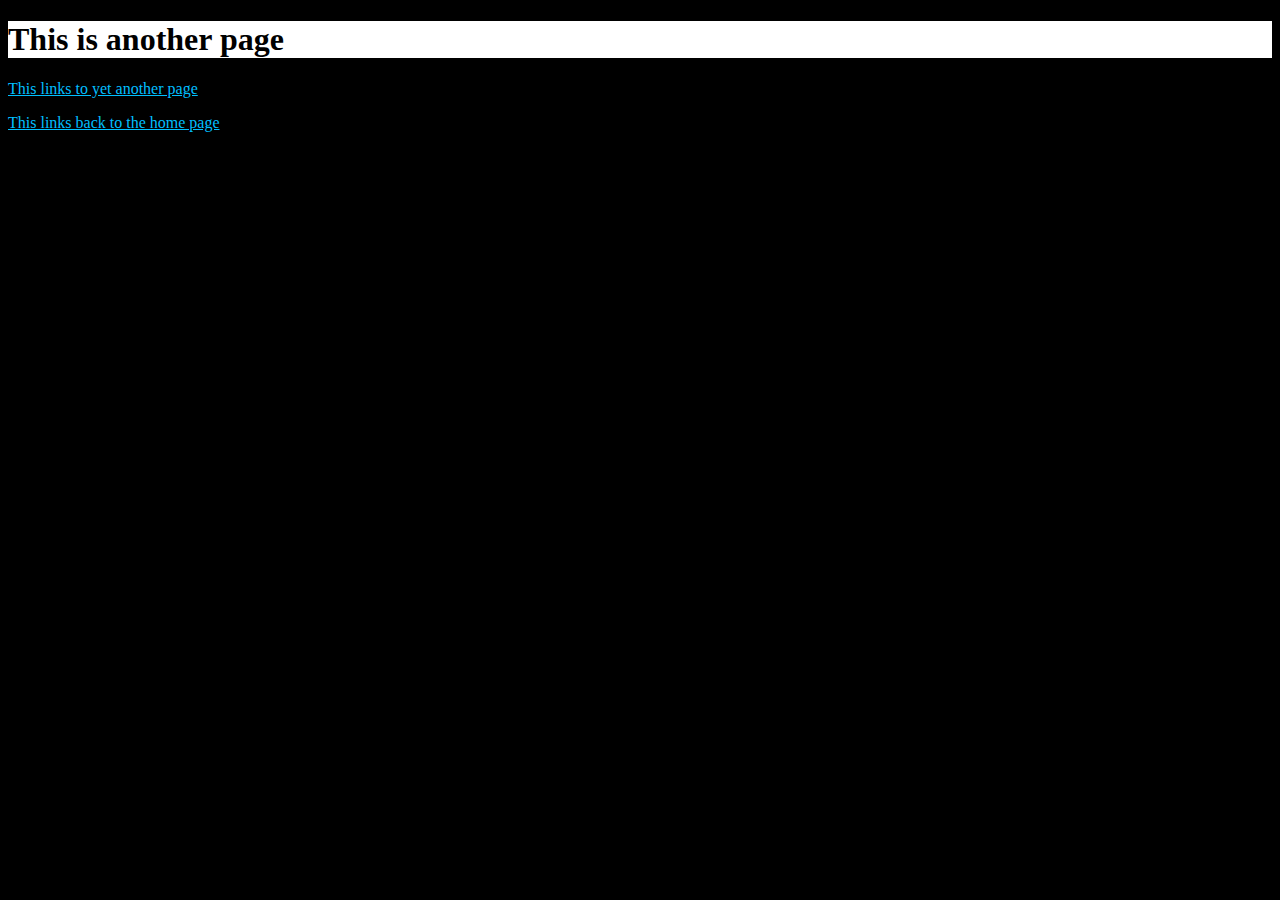
<file: anotherPage.html>
<!DOCTYPE html>
<html>
<head>
	<link rel="stylesheet" href="styles.css">
	<meta charset="UTF-8">
	<title>Final Project</title>
</head>

<body>

<h1>This is another page</h1>

<p><a href="yetAnotherPage.html">This links to yet another page</a></p>

<p><a href="index.html">This links back to the home page</a></p>


</body>

</html>
</file>
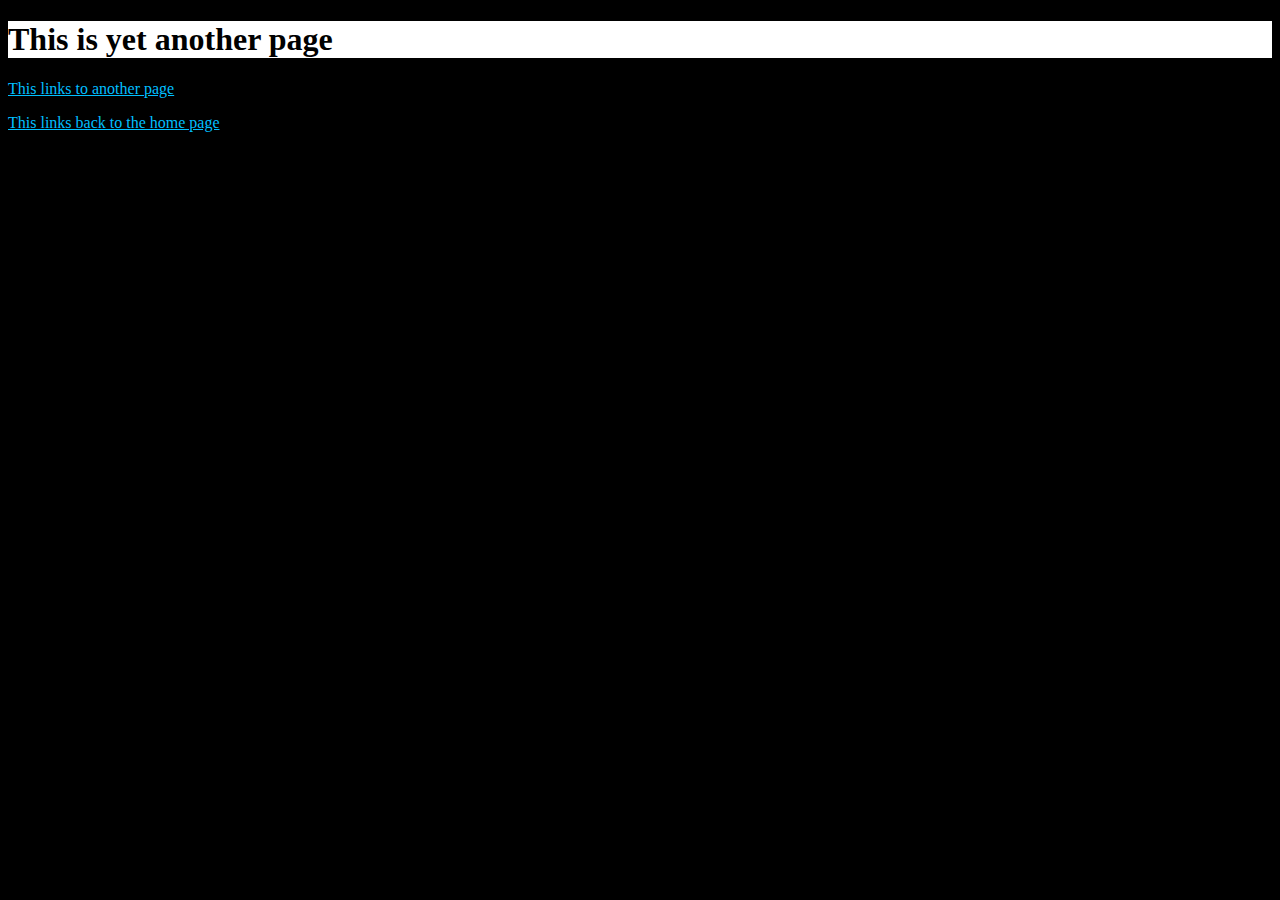
<file: yetAnotherPage.html>
<!DOCTYPE html>
<html>
<head>
	<link rel="stylesheet" href="styles.css">
	<meta charset="UTF-8">
	<title>Final Project</title>
</head>

<body>

<h1>This is yet another page</h1>

<p><a href="anotherPage.html">This links to another page</a></p>

<p><a href="index.html">This links back to the home page</a></p>


</body>

</html>
</file>
<file: styles.css>
body 
{
  background-color: black;
}
h1 
{
  color: black;
  background-color: white;
}
h2
{
  color: black;
  background-color: white;
}
h3
{
  color: black;
  background-color: white;
}
h4
{
  color: black;
  background-color: white;
}
h5
{
  color: black;
  background-color: white;
}
h6
{
  color: black;
  background-color: white;
}
p 
{
  color: white;
}

/* unvisited link */
a:link 
{
  color: deepskyblue;
}

/* visited link */
a:visited 
{
  color: firebrick;
}

/* mouse over link */
a:hover 
{
  color: darkturquoise;
}

/* selected link */
a:active 
{
  color: indianred;
}

ul.a 
{
  list-style-type: square;
}

ul
{
	background: white
}

ol
{
	background: white
}

pre code 
{
  font-family: monospace;
  font-size: inherit;
  color: white;
  background: slategray;
  border: 1px solid #999;
  display: block;
  padding: 20px;
}

table
{
	color: white;
}
</file>
